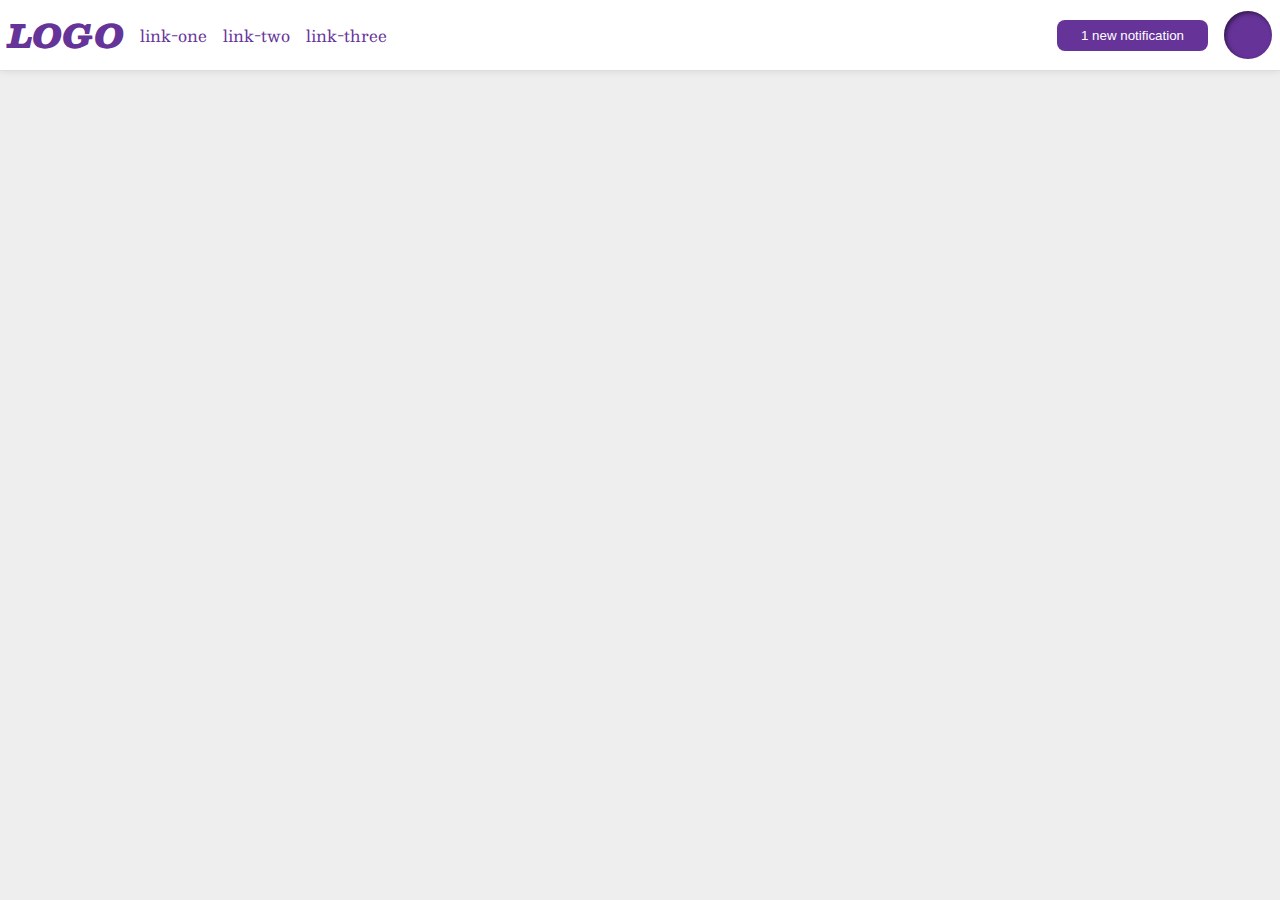
<file: flex/03-flex-header-2/index.html>
<!DOCTYPE html>
<html lang="en">
  <head>
    <meta charset="UTF-8">
    <meta http-equiv="X-UA-Compatible" content="IE=edge">
    <meta name="viewport" content="width=device-width, initial-scale=1.0">
    <title>Flex Header 2</title>
    <link rel="stylesheet" href="style.css">
  </head>
  <body>
    <div class="header">

      <div class="left-header">
        <div class="logo">
          LOGO
        </div>
        <ul class="links">
          <li><a href="google.com">link-one</a></li>
          <li><a href="google.com">link-two</a></li>
          <li><a href="google.com">link-three</a></li>
        </ul>  
      </div>

      <div class="right-header">
        <button class="notifications">
          1 new notification
        </button>
        <div class="profile-image"></div>
      </div>
    </div>
  </body>
</html>
</file>
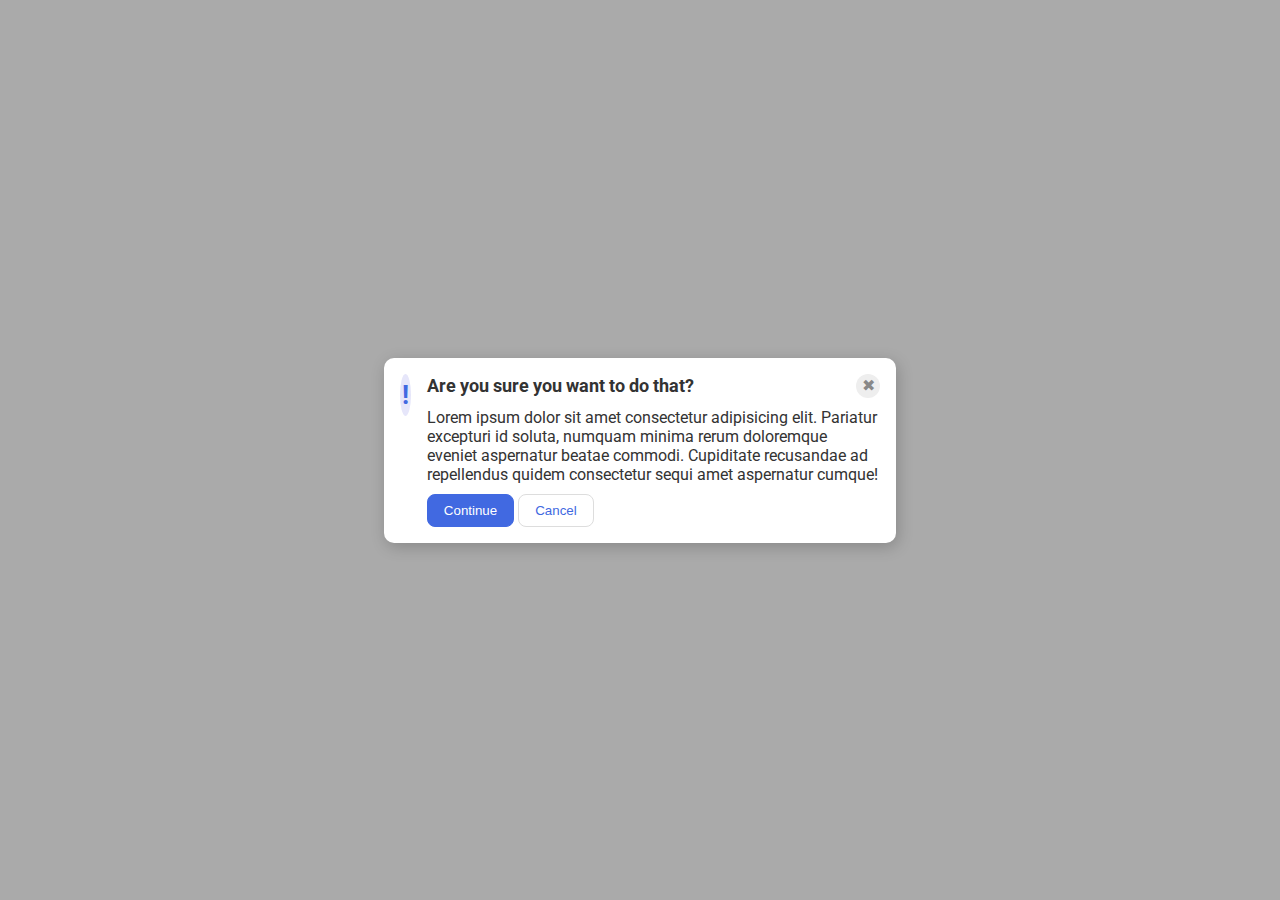
<file: flex/05-flex-modal/index.html>
<!DOCTYPE html>
<html lang="en">
  <head>
    <meta charset="UTF-8">
    <meta http-equiv="X-UA-Compatible" content="IE=edge">
    <meta name="viewport" content="width=device-width, initial-scale=1.0">
    <link rel="stylesheet" href="style.css">
    <title>Modal</title>
  </head>
  <body>
    <div class="modal">
      <div class="icon">!</div>

      <div class="left-card">

        <div class="top">
          <div class="header">Are you sure you want to do that?</div>
          <div class="close-button">✖</div>
        </div>

        <div class="text">Lorem ipsum dolor sit amet consectetur adipisicing elit. Pariatur excepturi id soluta, numquam minima rerum doloremque eveniet aspernatur beatae commodi. Cupiditate recusandae ad repellendus quidem consectetur sequi amet aspernatur cumque!</div>
        
        <div class="buttons">
          <button class="continue">Continue</button>
          <button class="cancel">Cancel</button>
        </div>

      </div>

    </div>
  </body>
</html>
</file>
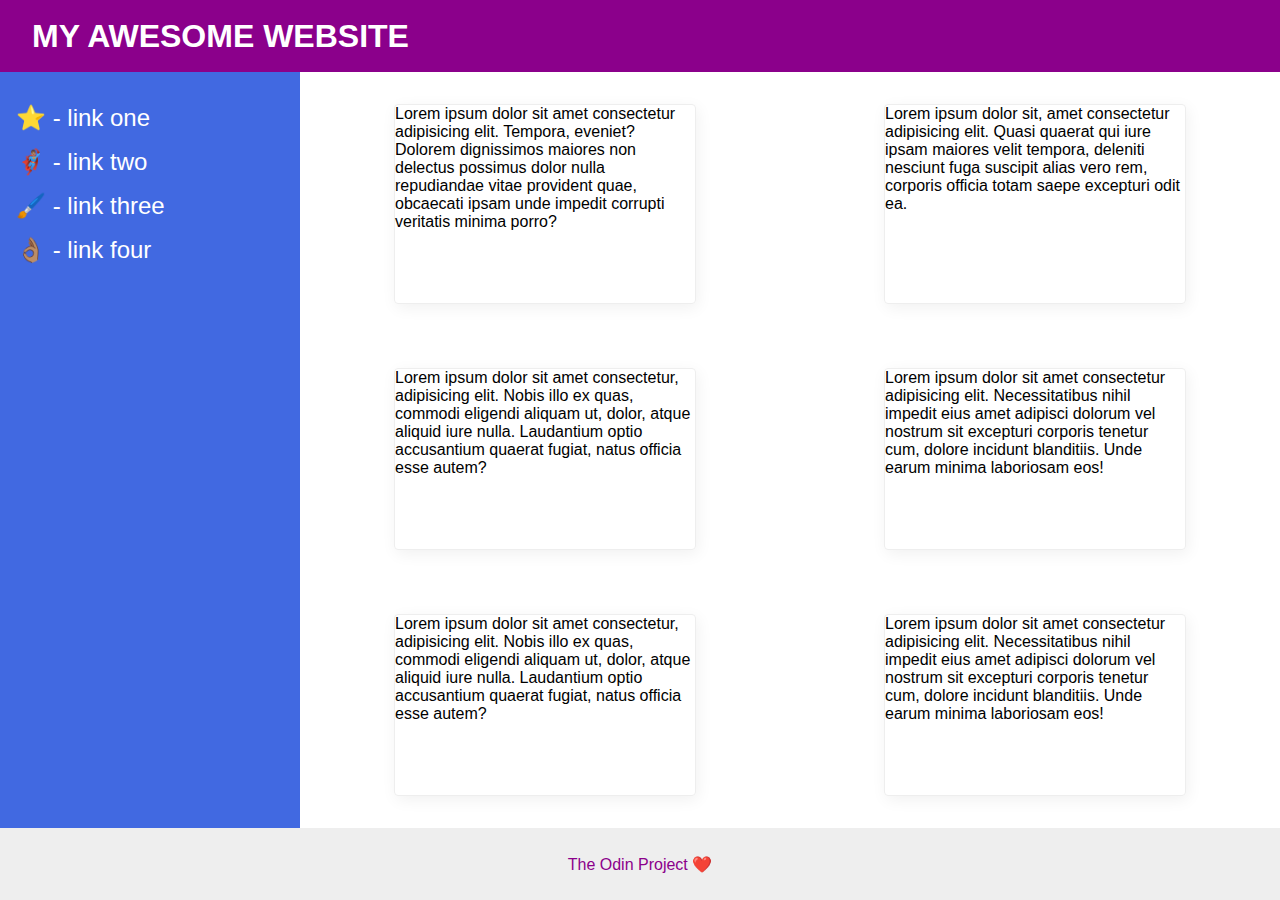
<file: flex/07-flex-layout-2/index.html>
<!DOCTYPE html>
<html lang="en">
  <head>
    <meta charset="UTF-8">
    <meta http-equiv="X-UA-Compatible" content="IE=edge">
    <meta name="viewport" content="width=device-width, initial-scale=1.0">
    <title>The Holy Grail</title>
    <link rel="stylesheet" href="style.css">
  </head>
  <body>
    <div class="header">
      MY AWESOME WEBSITE
    </div>
    
    <div class="main-body">
      <div class="sidebar">
        <ul>
          <li><a href="#">⭐ - link one</a></li>
          <li><a href="#">🦸🏽‍♂️ - link two</a></li>
          <li><a href="#">🖌️ - link three</a></li>
          <li><a href="#">👌🏽 - link four</a></li>
        </ul>
      </div>

      <div class="card-container">
        <div class="card">Lorem ipsum dolor sit amet consectetur adipisicing elit. Tempora, eveniet? Dolorem dignissimos maiores non delectus possimus dolor nulla repudiandae vitae provident quae, obcaecati ipsam unde impedit corrupti veritatis minima porro?</div>
        <div class="card">Lorem ipsum dolor sit, amet consectetur adipisicing elit. Quasi quaerat qui iure ipsam maiores velit tempora, deleniti nesciunt fuga suscipit alias vero rem, corporis officia totam saepe excepturi odit ea.</div>
        <div class="card">Lorem ipsum dolor sit amet consectetur, adipisicing elit. Nobis illo ex quas, commodi eligendi aliquam ut, dolor, atque aliquid iure nulla. Laudantium optio accusantium quaerat fugiat, natus officia esse autem?</div>
        <div class="card">Lorem ipsum dolor sit amet consectetur adipisicing elit. Necessitatibus nihil impedit eius amet adipisci dolorum vel nostrum sit excepturi corporis tenetur cum, dolore incidunt blanditiis. Unde earum minima laboriosam eos!</div>
        <div class="card">Lorem ipsum dolor sit amet consectetur, adipisicing elit. Nobis illo ex quas, commodi eligendi aliquam ut, dolor, atque aliquid iure nulla. Laudantium optio accusantium quaerat fugiat, natus officia esse autem?</div>
        <div class="card">Lorem ipsum dolor sit amet consectetur adipisicing elit. Necessitatibus nihil impedit eius amet adipisci dolorum vel nostrum sit excepturi corporis tenetur cum, dolore incidunt blanditiis. Unde earum minima laboriosam eos!</div>
      </div>
    </div>

    <div class="footer">
      The Odin Project ❤️
    </div>
  </body>
</html>
</file>
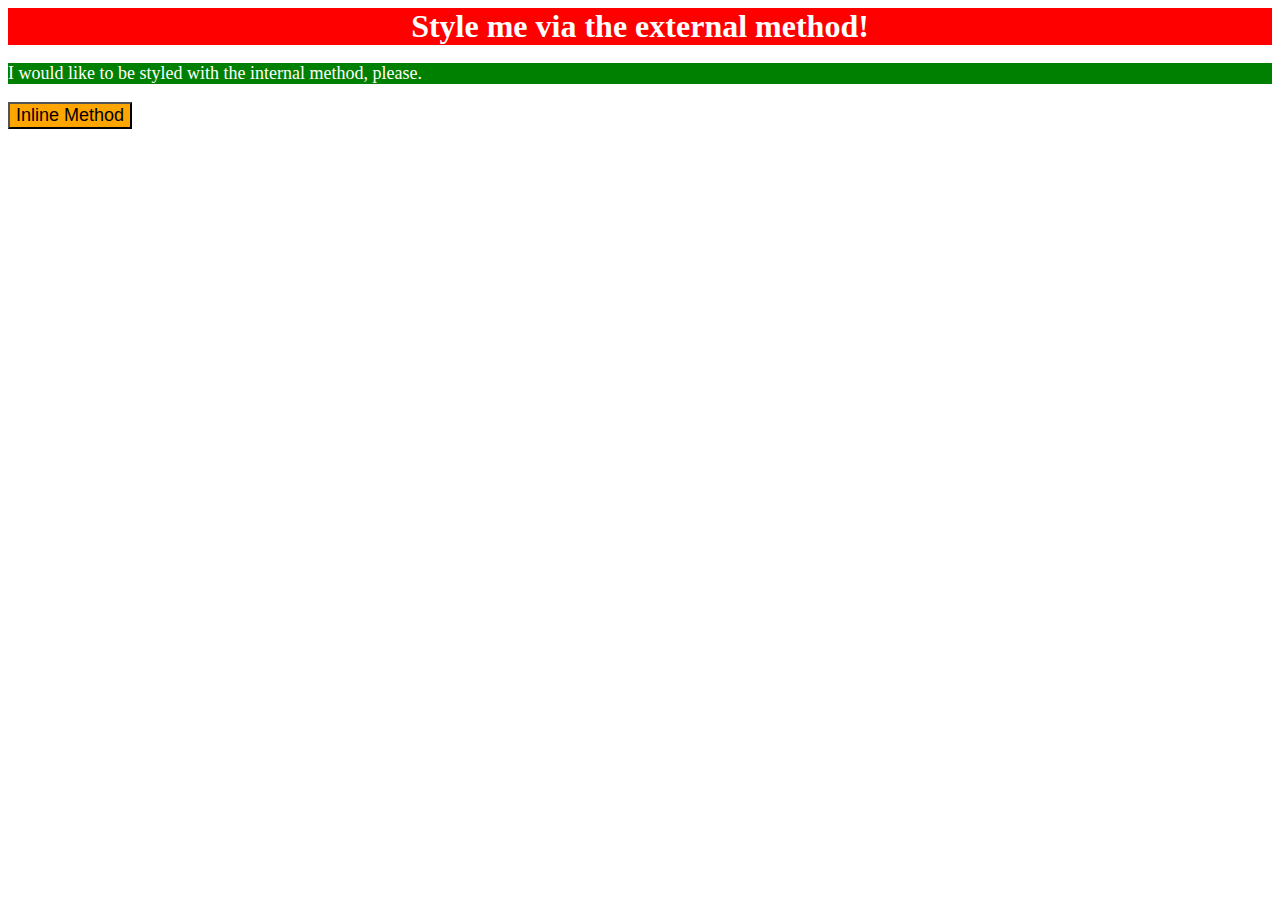
<file: foundations/01-css-methods/index.html>
<!DOCTYPE html>
<html lang="en">
  <head>
    <meta charset="UTF-8">
    <meta http-equiv="X-UA-Compatible" content="IE=edge">
    <meta name="viewport" content="width=device-width, initial-scale=1.0">
    <link rel="stylesheet" href="./styles.css">
    <title>Methods for Adding CSS</title>
  </head>
  <body>
    <div>Style me via the external method!</div>
    <p>I would like to be styled with the internal method, please.</p>
    <button>Inline Method</button>
  </body>
</html>
</file>
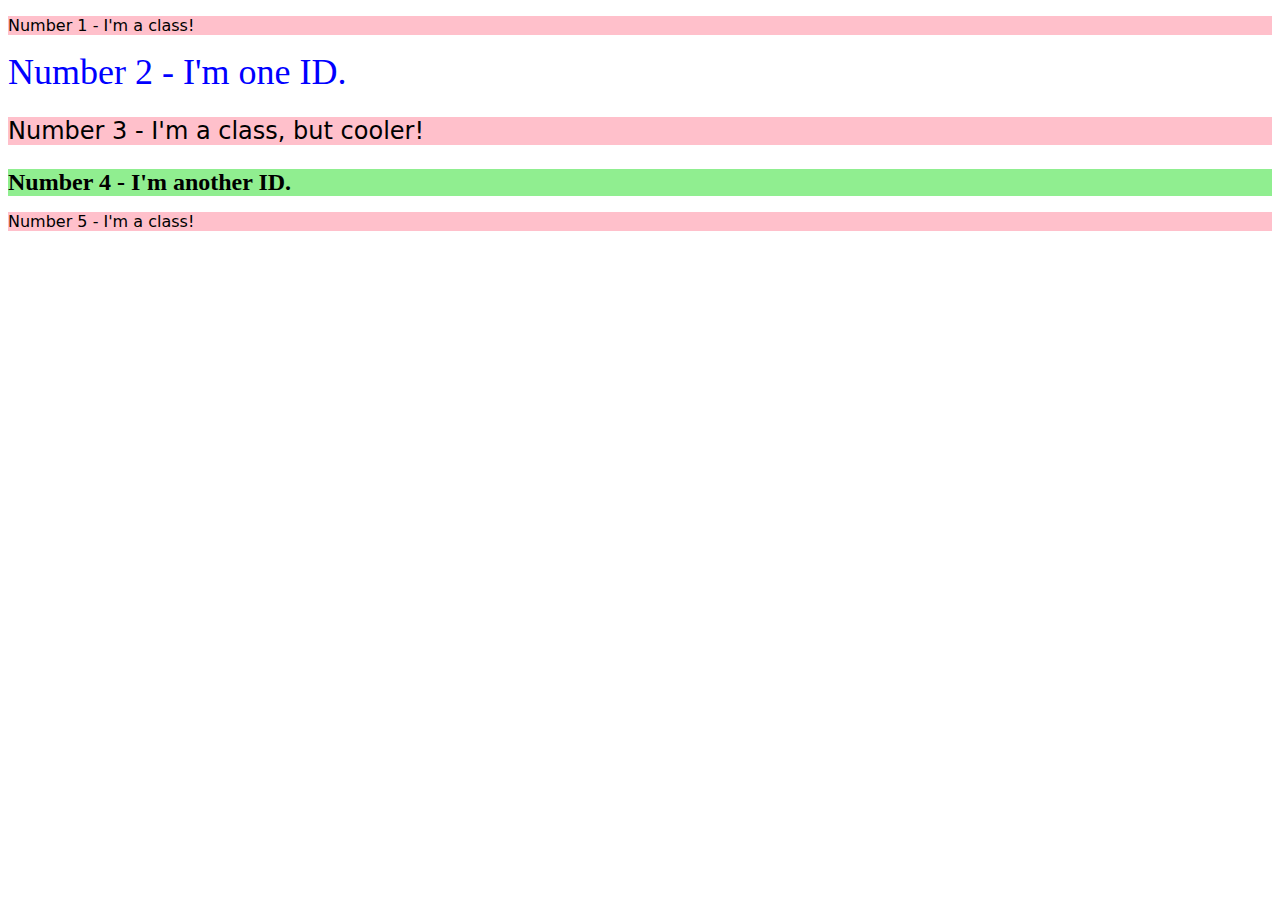
<file: foundations/02-class-id-selectors/index.html>
<!DOCTYPE html>
<html lang="en">
  <head>
    <meta charset="UTF-8">
    <meta http-equiv="X-UA-Compatible" content="IE=edge">
    <meta name="viewport" content="width=device-width, initial-scale=1.0">
    <title>Class and ID Selectors</title>
    <link rel="stylesheet" href="style.css">
  </head>
  <body>
    <p class="lr-font">Number 1 - I'm a class!</p>
    <div id="el-2">Number 2 - I'm one ID.</div>
    <p class="lr-font fs-24">Number 3 - I'm a class, but cooler!</p>
    <div id="el-4" class="fs-24">Number 4 - I'm another ID.</div>
    <p class="lr-font">Number 5 - I'm a class!</p>
  </body>
</html>
</file>
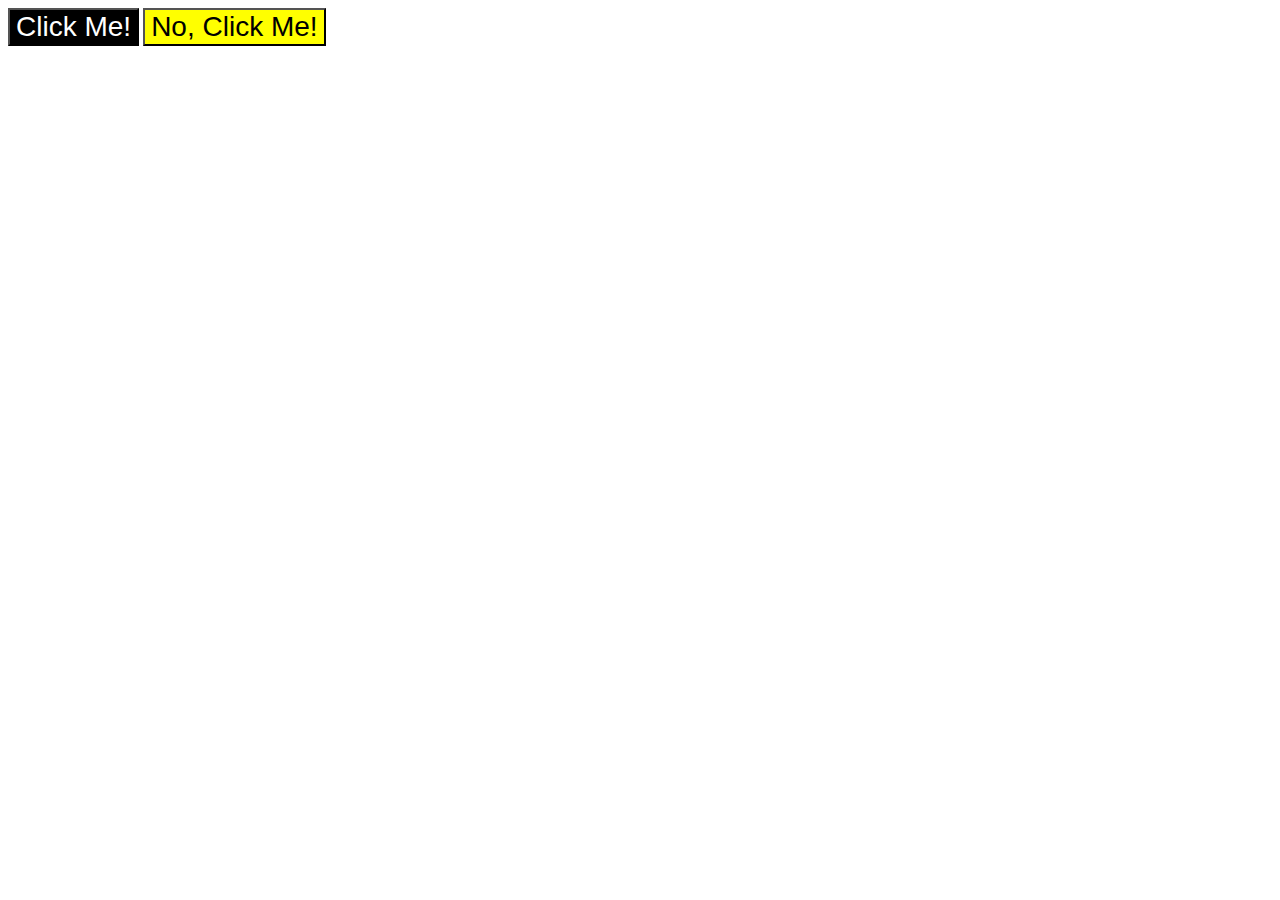
<file: foundations/03-grouping-selectors/index.html>
<!DOCTYPE html>
<html lang="en">
  <head>
    <meta charset="UTF-8">
    <meta http-equiv="X-UA-Compatible" content="IE=edge">
    <meta name="viewport" content="width=device-width, initial-scale=1.0">
    <title>Grouping Selectors</title>
    <link rel="stylesheet" href="style.css">
  </head>
  <body>
    <button class="button-1">Click Me!</button>
    <button class="button-2">No, Click Me!</button>
  </body>
</html>
</file>
<file: flex/03-flex-header-2/style.css>
/* this is some magical font-importing.  
you'll learn about it later. */
@import url('https://fonts.googleapis.com/css2?family=Besley:ital,wght@0,400;1,900&display=swap');

body {
  margin: 0;
  background: #eee;
  font-family: Besley, serif;
}

.header {
  background: white;
  border-bottom: 1px solid #ddd;
  box-shadow: 0 0 8px rgba(0,0,0,.1);

  /**/
  padding: 8px;

  display: flex;
  justify-content: space-between;
}

.profile-image {
  background: rebeccapurple;
  box-shadow: inset 2px 2px 4px rgba(0,0,0,.5);
  border-radius: 50%;
  width: 48px;
  height:  48px;
}

.logo {
  color: rebeccapurple;
  font-size: 32px;
  font-weight: 900;
  font-style: italic;
}

button {
  border: none;
  border-radius: 8px;
  background: rebeccapurple;
  color: white;
  padding: 8px 24px;
  
}

a {
  /* this removes the line under our links */
  text-decoration: none;
  color: rebeccapurple;
}

ul {
  list-style-type: none;
  
  /**/

  padding: 0;
  margin: 0;
  display: flex;
  column-gap: 16px;
}


.left-header, .right-header {
  display: flex;
  align-items: center;
  column-gap: 16px;
}
</file>
<file: flex/05-flex-modal/style.css>
@import url('https://fonts.googleapis.com/css2?family=Roboto:wght@400;700&display=swap');

html, body {
  height: 100%;
}

body {
  font-family: Roboto, sans-serif;
  margin: 0;
  background: #aaa;
  color: #333;
  /* I'll give you this one for free lol */
  display: flex;
  align-items: center;
  justify-content: center;
}

.modal {
  background: white;
  width: 480px;
  border-radius: 10px;
  box-shadow: 2px 4px 16px rgba(0,0,0,.2);

  /**/
  display: flex;
  gap: 16px;
  padding: 16px;
}

.icon {
  color: royalblue;
  font-size: 26px;
  font-weight: 700;
  background: lavender;
  width: 42px;
  height: 42px;
  border-radius: 50%;
  display: flex;
  align-items: center;
  justify-content: center;
}

.close-button {
  background: #eee;
  border-radius: 50%;
  color: #888;
  font-weight: 400;
  font-size: 16px;
  height: 24px;
  width: 24px;
  display: flex;
  align-items: center;
  justify-content: center;
}

button {
  padding: 8px 16px;
  border-radius: 8px;
}

button.continue {
  background: royalblue;
  border: 1px solid royalblue;
  color: white;
}

button.cancel {
  background: white;
  border: 1px solid #ddd;
  color: royalblue;
}

/**/

div.header {
  font-size: 18px;
  font-weight: bold;
}

div.top {
  display: flex;
  align-items: center;
  justify-content: space-between;
  margin-bottom: 10px;
}

div.buttons {
  margin-top: 10px;
}
</file>
<file: flex/07-flex-layout-2/style.css>
body {
  font-family: -apple-system, BlinkMacSystemFont, 'Segoe UI', Roboto, Oxygen, Ubuntu, Cantarell, 'Open Sans', 'Helvetica Neue', sans-serif;
  margin: 0;
  min-height: 100vh;

  /**/
  display: flex;
  flex-direction: column;
}

.header {
  height: 72px;
  background: darkmagenta;
  color: white;

  /**/
  display: flex;
  align-items: center;
  padding-left: 1em;
  font-size: 2em;
  font-weight: bold;
}

.footer {
  height: 72px;
  background: #eee;
  color: darkmagenta;

  /**/
  display: flex;
  justify-content: center;
  align-items: center;
}

.sidebar {
  width: 300px;
  background: royalblue;
  flex: 1 0 300px;
}

.card {
  border: 1px solid #eee;
  box-shadow: 2px 4px 16px rgba(0,0,0,.06);
  border-radius: 4px;

  /**/
  flex: 0 1 300px;
  margin: 2em;
}

/**/
.main-body {
  flex: 1;
  display: flex;
}

.card-container {
  display: flex;
  justify-content: space-around;
  flex-wrap: wrap;
}

.sidebar ul {
  padding: 1em;
  margin: 0;
  list-style-type: none;
}

.sidebar li {
  padding-top: 1em;
}

.sidebar li a {
  text-decoration: none;
  font-size: 1.5em;
  color: white;
}
</file>
<file: foundations/01-css-methods/styles.css>
div {
    background-color: red;
    color: white;
    font-size: 32px;
    text-align: center;
    font-weight: bold;
}

p {
    background-color: green;
    color: white;
    font-size: 18px;
}

button {
    background-color: orange;
    font-size: 18px;
}
</file>
<file: foundations/02-class-id-selectors/style.css>
.lr-font {
    background-color: pink;
    font-family: Verdana, DejaVu Sans, sans-serif;
}

#el-2 {
    color: blue;
    font-size: 36px;
}

.fs-24 {
    font-size: 24px;
}

#el-4 {
    background-color: lightgreen;
    font-weight: bold;
}
</file>
<file: foundations/03-grouping-selectors/style.css>
.button-1 {
    background-color: black;
    color: white;
}

.button-2 {
    background-color: yellow;
}

.button-1,
.button-2 {
    font-size: 28px;
    font-family: Helvetica, 'Times New Roman', sans-serif;
}
</file>
